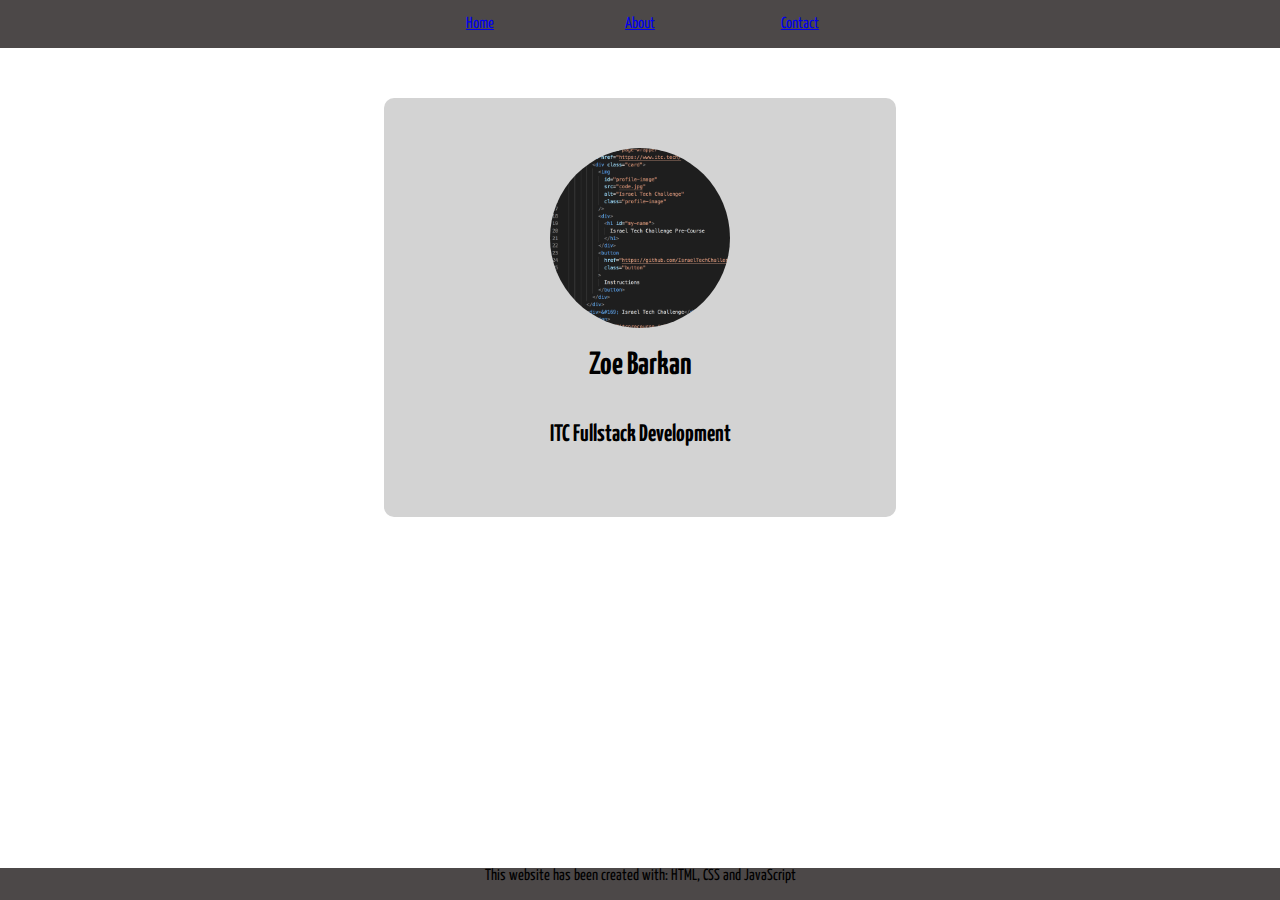
<file: Barkan_Zoe_ITCPrecourse/pages/index.html>
<!DOCTYPE html>
<html lang="en">
  <head>
    <meta charset="UTF-8">
    <meta http-equiv="X-UA-Compatible" content="IE=edge">
    <meta name="viewport" content="width=device-width, initial-scale=1.0">

    <title>ITC Precourse</title>
    <link href="../css/style.css" rel="stylesheet" />
    <link rel="preconnect" href="https://fonts.googleapis.com"><link rel="preconnect" href="https://fonts.gstatic.com" crossorigin><link href="https://fonts.googleapis.com/css2?family=Yanone+Kaffeesatz&display=swap" rel="stylesheet">
  </head>
  <body>
  
    <header>
      <nav>
        <ul>
    
        <li><a href="./index.html">Home</a></li>
        <li><a href="./about.html">About</a></li>
        <li><a href="./contact.html">Contact</a></li>
        </ul>
        </nav>
    
      </header>

<section>
      <div class="card">
        <img
          id="profile-image"
          src="../images/code.png"
          alt="Israel Tech Challenge"
          class="profile-image"
        />
        <h1 id="profile-name">Zoe Barkan</h1>
        <h2>ITC Fullstack Development</h2>
      </div>
    </section>

    <footer>
      <div>This website has been created with: HTML, CSS and JavaScript</div>
    </footer>
    <script src="../js/main.js"></script>
  </body>
</html>
</file>
<file: Barkan_Zoe_ITCPrecourse/css/style.css>
* {
  box-sizing: border-box;
}


body {
  background-image: linear-gradient(to Ttop, rgb(117, 132, 132), white);
  font-family: 'Yanone Kaffeesatz', sans-serif;
  height: 100vh;
  margin: 0;
}

nav{
 display: flex;
justify-content: center;
text-align: center;
background-color: rgb(76, 72, 72);
}

header
{
  margin-bottom: 2rem;

}

nav ul
{

list-style-type: none;
padding: 0;
margin: 0;
display: flex;
flex-flow: row wrap;

}

nav li
{
  text-align: center;
  padding: 0.5rem 2rem;
  color: white;
  width: 10rem;


}

nav li :visited
{
  margin: 0 3rem;
  color: white;

}


nav li :hover
{
 color: rgba(165,221,231,1);

}

nav a
{
  display: block;
  padding: 0.5rem;
}

footer{
  background-color: rgb(76, 72, 72);
  height: 2rem;
  display: flex;
  justify-content: center;
  width: 100%;
  position: fixed;
  bottom: 0;

}



.card {
  display: flex;
  flex-direction: column;
  justify-content: center;
  align-items: center;
  width: 40%;
  background-color: lightgray;
  border-radius: 10px;
  margin: 50px auto;
  padding: 50px;
}



.profile-image {
  border-radius: 50%;
  height: 180px;
  width: 180px;
}

p
{
  display: block;
  margin: 2rem 0;
}




/* contact page css */
.wrapper
{
width: 100%;
display: flex;
justify-content: center;
/* background: rgb(165,221,231);
background: linear-gradient(90deg, rgba(165,221,231,1) 0%, rgba(249,197,167,1) 67%); */

}


legend
{
    font-weight: bold;
    font-size: 2rem;
    margin-top: 1.5rem;
    margin-bottom: 0.5rem;
}



.formstyle
{

 margin: 0 1rem;
}

input:not([type="checkbox"]) ,select, textarea
{
display: block;
margin: 0.5rem 0;
padding:0.5rem  0.5rem;
width: 30rem;
background-color: #d9f1f5;
font-family: 'Yanone Kaffeesatz', sans-serif;
font-size: 1rem;
border-radius: 10px;
border: none;

}



textarea
{
height: 6rem;
}



button
{
    font-size: 1.5rem;
    font-family: 'Yanone Kaffeesatz', sans-serif;
    padding: 0.3rem 1rem;
    background: linear-gradient(90deg, rgba(165,221,231,1) 0%, rgba(249,197,167,1) 67%);
    color: black;
    border: 0px;
    border-radius: 10%;
}

button:hover
{
  font-size: 1.5rem;
  padding: 0.3rem 1rem;
    border: 0px;
    border-radius: 10%;
    transform: translateY(-0.3em);
    transition: 0.2s;
    box-shadow: 0px 0.5em 0.5em -0.4em #a8dde5 ;
    cursor: pointer;
}



fieldset
{
    border: 1px solid black;
    border-radius: 10px;
}
</file>
